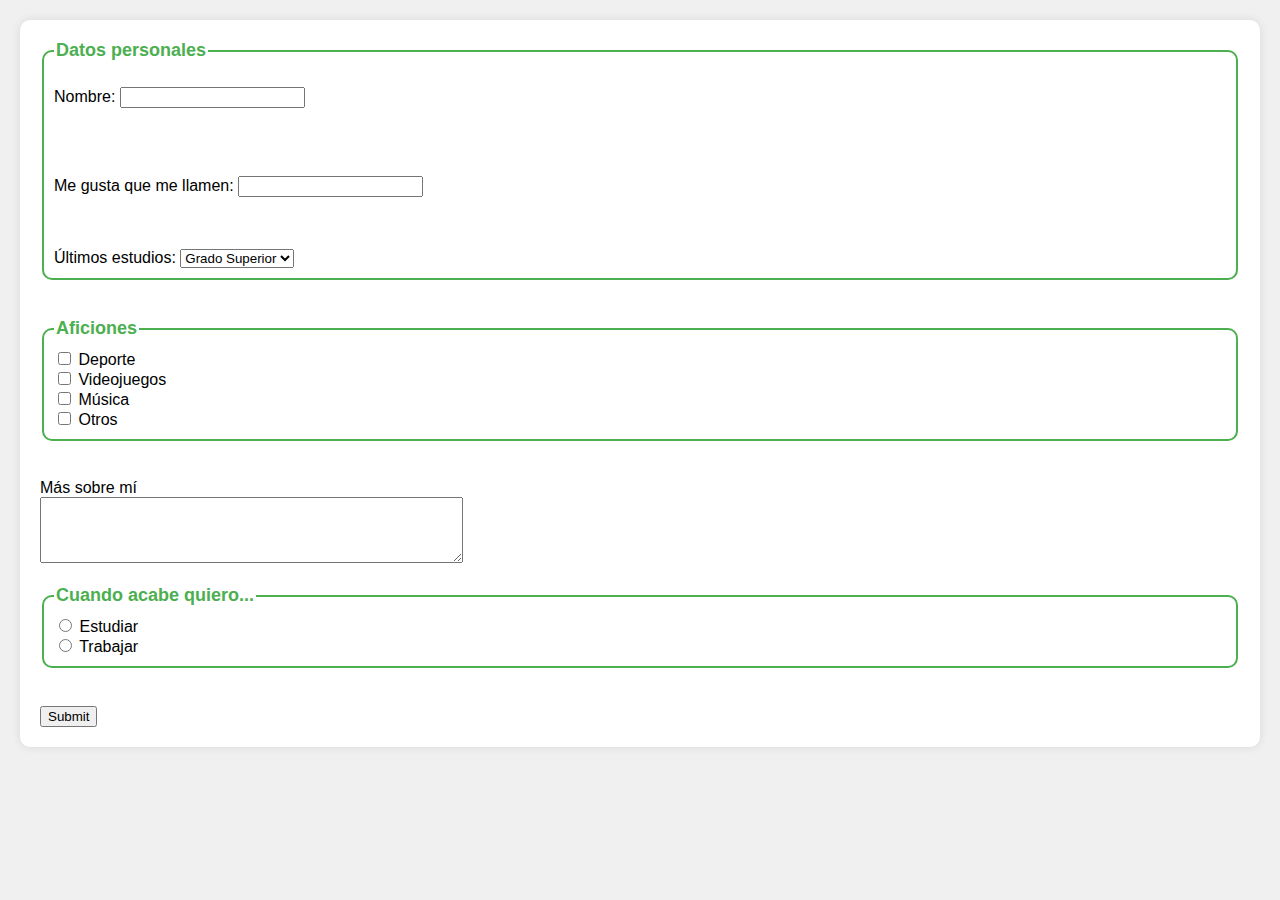
<file: LLMM/FORMULARIO/index.html>
<!DOCTYPE html>
<html>
<head>
    <meta charset="UTF-8">
    <title>Formulario</title>
	<style>
		body {
			font-family: Arial, sans-serif;
			background-color: #f0f0f0;
			margin: 20px;
		}
		form {
			background-color: #ffffff;
			padding: 20px;
			border-radius: 10px;
			box-shadow: 0 0 10px rgba(0, 0, 0, 0.1);
		}
		fieldset {
			border: 2px solid #4CAF50;
			border-radius: 10px;
			padding: 10px;
			margin-bottom: 20px;
		}
		legend {
			font-size: 18px;
			font-weight: bold;
			color: #4CAF50;
		}
	</style>
</head>
<body>
    <form method="GET" action="RECOGER.php">
        <fieldset>
            <legend>Datos personales</legend>
            <p>Nombre: <input type="text" name="nombre"></p>
            <br><br>
			<p>Me gusta que me llamen: <input type="text"name="apodo"></p>         
            <br><br>
            <label for="estudios">Últimos estudios:</label>
            <select id="estudios" name="estudios">
                <option>Grado Superior</option>
            </select>
        </fieldset>
        <br>
        <fieldset>
            <legend>Aficiones</legend>
            <input type="checkbox" id="deporte" name="aficiones" value="Deporte">
            <label for="deporte">Deporte</label><br>
            <input type="checkbox" id="videojuegos" name="aficiones" value="Videojuegos">
            <label for="videojuegos">Videojuegos</label><br>
            <input type="checkbox" id="musica" name="aficiones" value="Música">
            <label for="musica">Música</label><br>
            <input type="checkbox" id="otros" name="aficiones" value="Otros">
            <label for="otros">Otros</label>
        </fieldset>
        <br>
        <label for="mas_sobre_mi">Más sobre mí</label><br>
        <textarea id="mas_sobre_mi" name="mas_sobre_mi" rows="4" cols="50"></textarea>
        <br><br>
        <fieldset>
            <legend>Cuando acabe quiero...</legend>
            <input type="radio" id="estudiar" name="futuro" value="Estudiar">
            <label for="estudiar">Estudiar</label><br>
            <input type="radio" id="trabajar" name="futuro" value="Trabajar">
            <label for="trabajar">Trabajar</label>
        </fieldset>
        <br>
        <input type="submit"></input>
    </form>
</body>
</html>
</file>
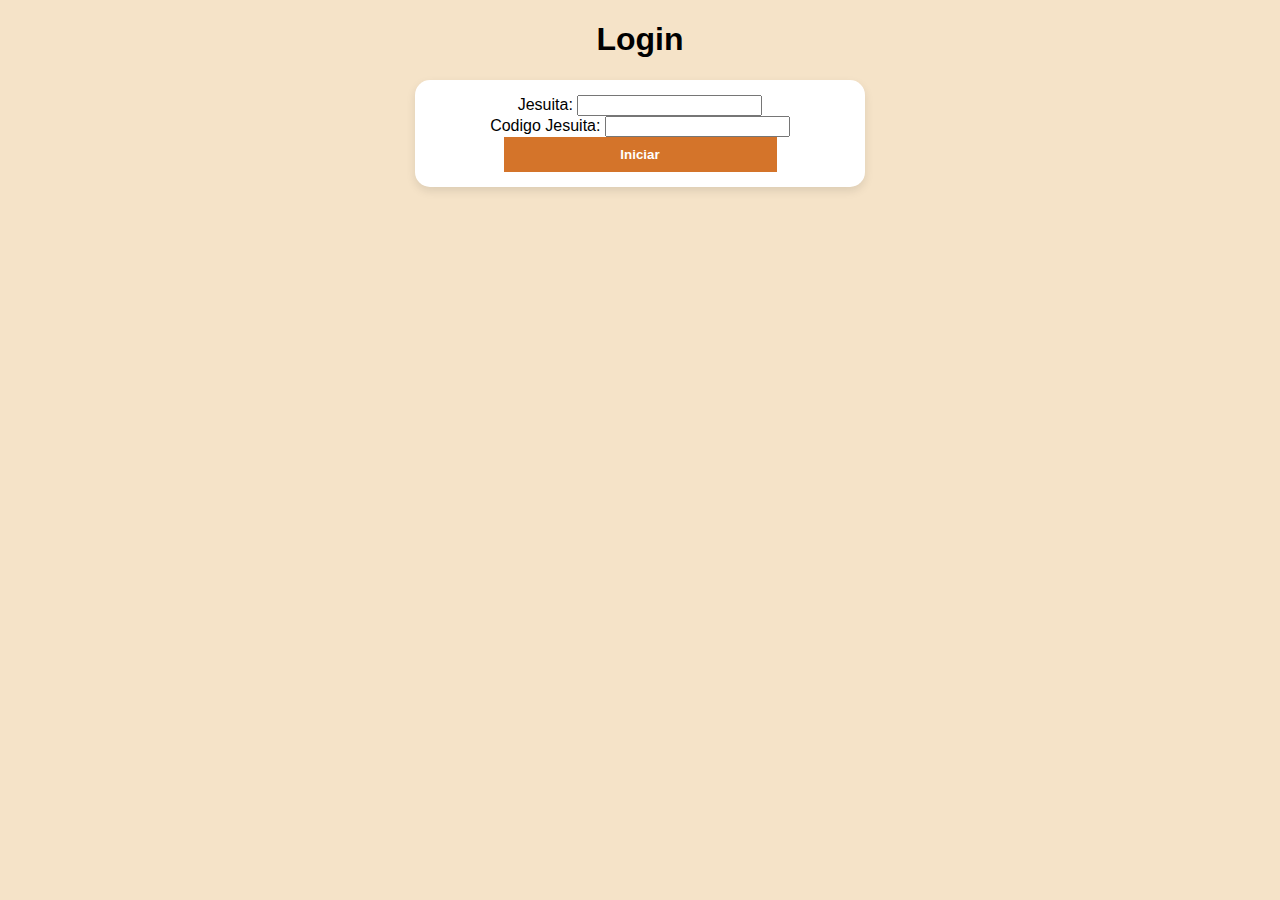
<file: LLMM/ProyectoSemanaHosting/inicioSesion.html>
<!DOCTYPE html>
<html>
	<head>
		<meta charset="utf-8">
		<title>Login</title>
		<link rel="stylesheet" href="estilo.css">
	</head>
	<body>
		<h1 id="titulo">Login</h1>
		<form id="formulario" action="visitas.php" method="POST">
			<label for="nombre">Jesuita: </label>
			<input type="text" name="nombre"><br>
			<label for="codigo">Codigo Jesuita: </label>
			<input type="text" name="codigo"><br>
			<button type="submit">Iniciar</button>
			
		</form>
	</body>
</html>
</file>
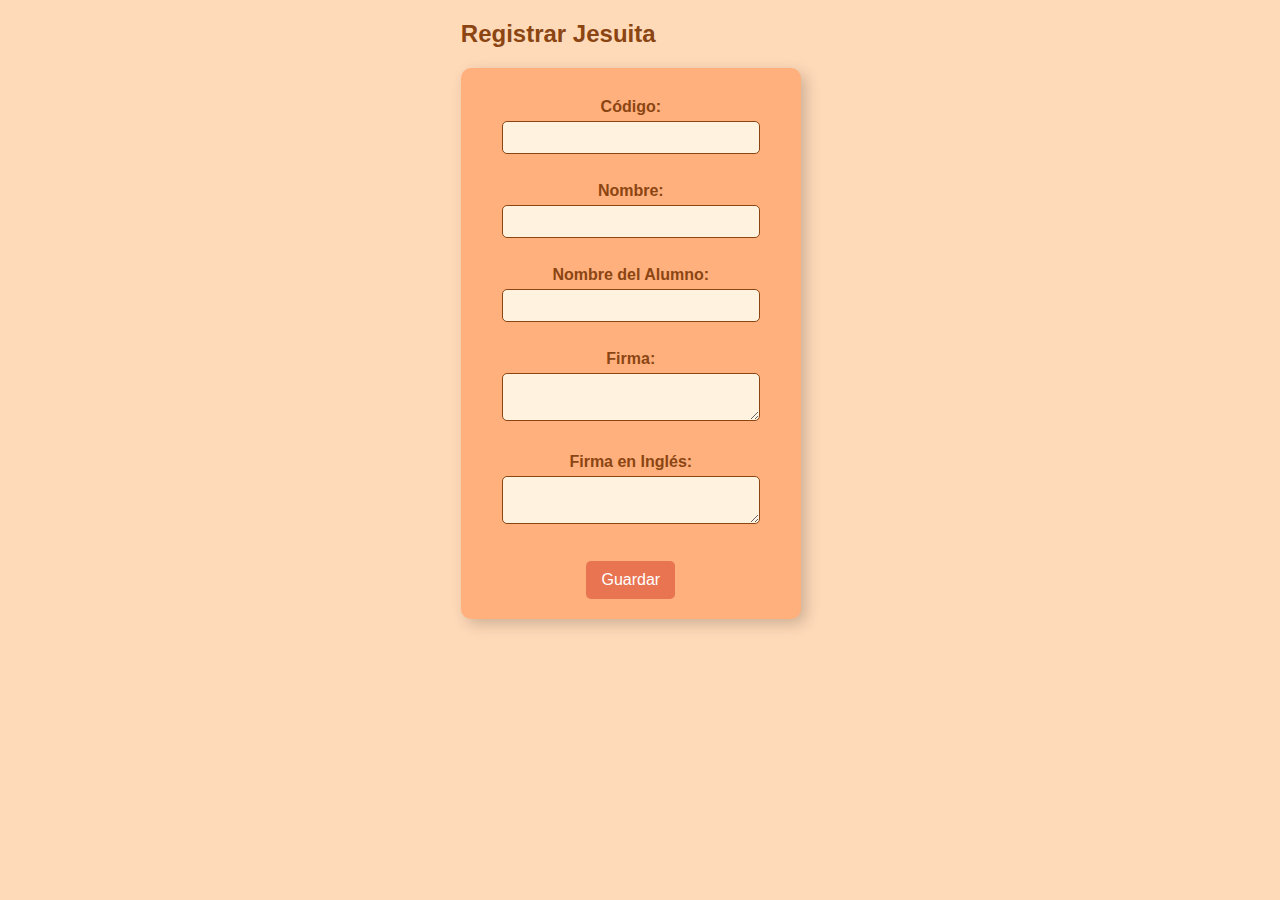
<file: LLMM/ProyectoSemanaHosting/registro.html>
<!DOCTYPE html>
<html>
	<head>
		<meta charset="UTF-8">
		<meta name="author" content="Diego Evaristo Santiago">
		<link rel="stylesheet" href="estiloRegistro.css">

		<title>Formulario Jesuita</title>
	</head>
	<body>
		<h2>Registrar Jesuita</h2>
		<form action="guardar_jesuita.php" method="POST">
			<label for="codigo">Código:</label>
			<input type="text" id="codigo" name="codigo" maxlength="5"><br><br>

			<label for="nombre">Nombre:</label>
			<input type="text" id="nombre" name="nombre" required><br><br>

			<label for="nombreAlumno">Nombre del Alumno:</label>
			<input type="text" id="nombreAlumno" name="nombreAlumno" required><br><br>

			<label for="firma">Firma:</label>
			<textarea id="firma" name="firma" required></textarea><br><br>

			<label for="firmaIngles">Firma en Inglés:</label>
			<textarea id="firmaIngles" name="firmaIngles" required></textarea><br><br>

			<button type="submit">Guardar</button>
		</form>
	</body>
</html>
</file>
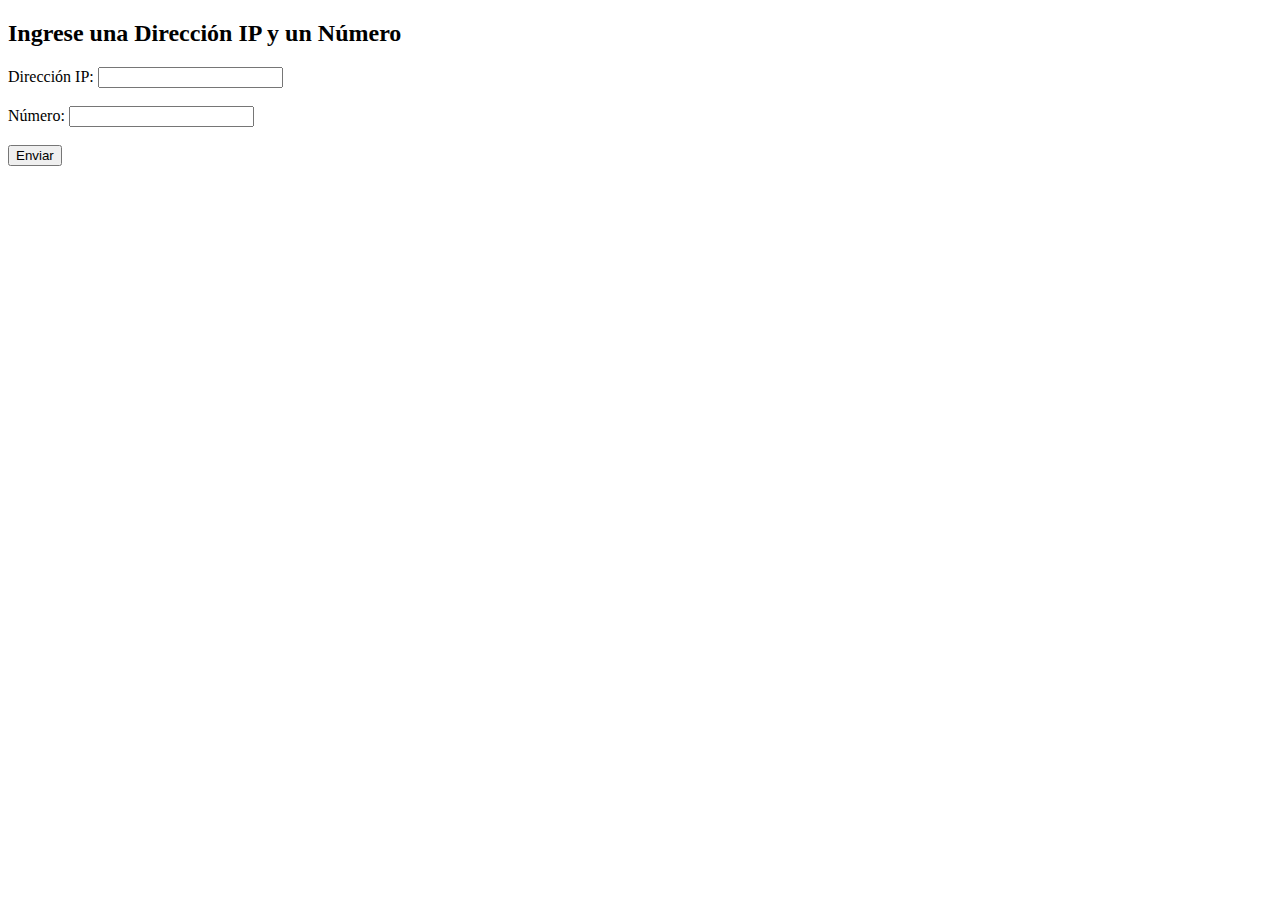
<file: LLMM/VISITAS/FORMULARIO_IP.html>
<!DOCTYPE html>
<html>
<head>
    <meta charset="UTF-8">
    <title>Formulario IP y Número</title>
</head>
<body>
    <h2>Ingrese una Dirección IP y un Número</h2>
    <form action="#" method="POST">
        <label for="ip">Dirección IP:</label>
        <input type="text" id="ip" name="ip">
        <br><br>
        <label for="numero">Número:</label>
        <input type="number" id="numero" name="numero" required>
        <br><br>
        <button type="submit">Enviar</button>
    </form>
</body>
</html>
</file>
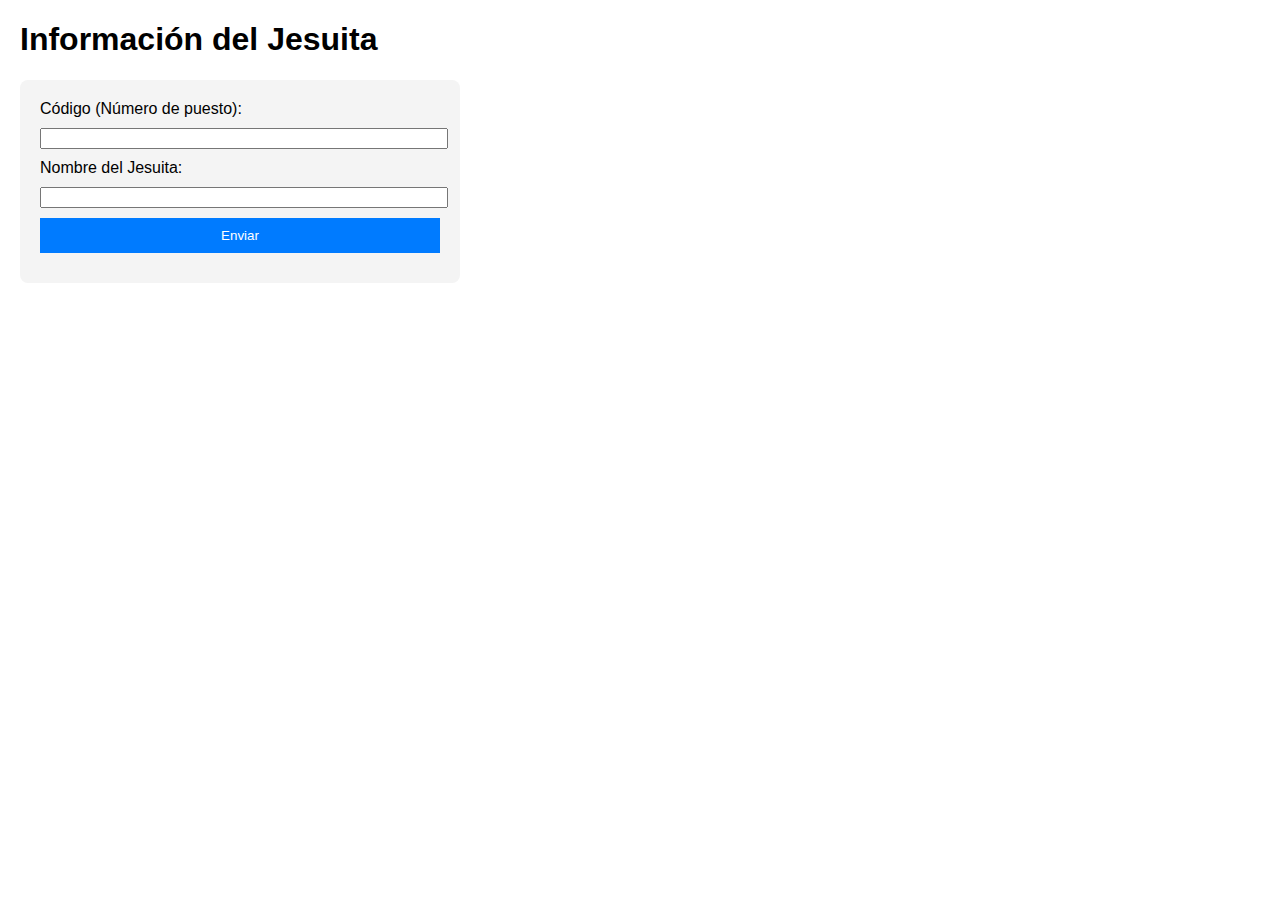
<file: LLMM/VISITAS/jesuitas.html>
<!DOCTYPE html>
<html>
<head>
    <meta charset="UTF-8">
    <title>Información del Jesuita</title>
    <style>
        body {
            font-family: Arial, sans-serif;
            margin: 20px;
        }
        form {
            max-width: 400px;
            background: #f4f4f4;
            padding: 20px;
            border-radius: 8px;
        }
        label, input {
            display: block;
            width: 100%;
            margin-bottom: 10px;
        }
        input[type="submit"] {
            background: #007bff;
            color: white;
            border: none;
            padding: 10px;
            cursor: pointer;
        }
        input[type="submit"]:hover {
            background: #0056b3;
        }
    </style>
</head>
<body>
    <h1>Información del Jesuita</h1>
    <form action="procesar.php" method="POST">
        <label for="codigo">Código (Número de puesto):</label>
        <input type="number" id="codigo" name="codigo" required>
        
        <label for="jesuita">Nombre del Jesuita:</label>
        <input type="text" id="jesuita" name="jesuita" required>
        
        <input type="submit" value="Enviar">
    </form>
</body>
</html>
</file>
<file: LLMM/ProyectoSemanaHosting/estilo.css>
body {
    background-color: #f5e3c8;
    text-align: center;
    font-family: Arial, sans-serif;
}

form {
    width: 420px;
    margin: auto;
    padding: 15px;
    background: white;
    border-radius: 15px;
    box-shadow: 0px 4px 10px rgba(0, 0, 0, 0.1);
}

button {
    background-color: #d4742a;
    width: 65%;
    font-weight: bold;
    color: white;
    padding: 10px;
    border: none;
    cursor: pointer;
    transition: backgroun
</file>
<file: LLMM/ProyectoSemanaHosting/estiloRegistro.css>
/* Estilos generales */
body {
    font-family: Arial, sans-serif;
    background-color: #FFDAB9; /* Melocotón claro */
    color: #8B4513; /* Marrón oscuro */
    margin: 0;
    padding: 0;
    position: absolute;
	margin-left: 36%;
    height: 100vh;
}

/* Contenedor del formulario */
form {
    background: #FFB07C; /* Naranja suave */
    padding: 20px;
    border-radius: 10px;
    box-shadow: 5px 5px 15px rgba(0, 0, 0, 0.2);
    width: 300px;
    text-align: center;
}

/* Estilos para etiquetas */
label {
    font-weight: bold;
    display: block;
    margin-top: 10px;
}

/* Estilos para los inputs y textarea */
input, textarea {
    width: 80%;
    padding: 8px;
    margin-top: 5px;
    border: 1px solid #8B4513;
    border-radius: 5px;
    background-color: #FFF3E0; /* Beige claro */
    color: #8B4513;
}

/* Botón de envío */
button {
    background-color: #E97451; /* Rojo anaranjado */
    color: white;
    padding: 10px 15px;
    border: none;
    border-radius: 5px;
    margin-top: 15px;
    cursor: pointer;
    font-size: 16px;
}

button:hover {
    background-color: #D2691E; /* Chocolate */
}
</file>
